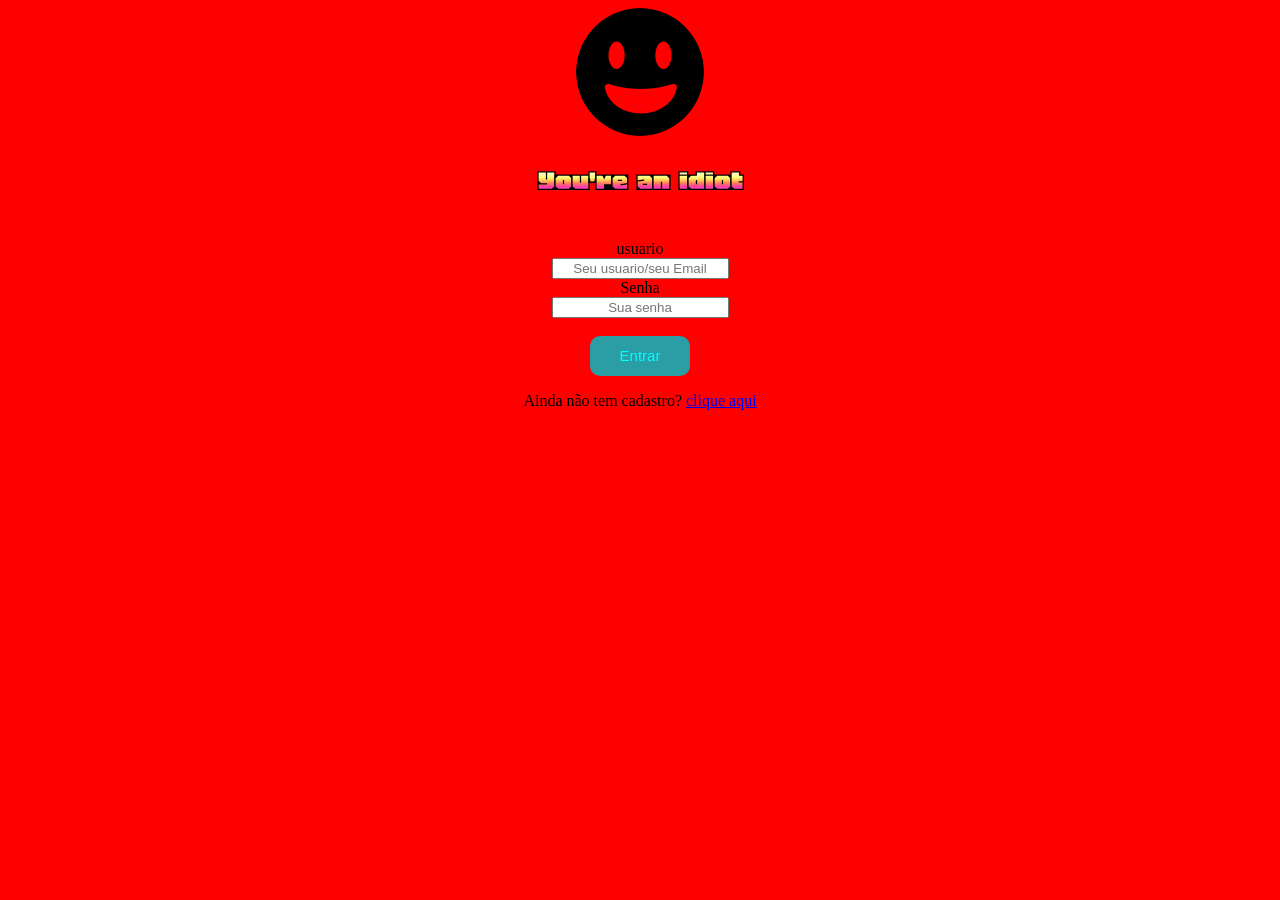
<file: index.html>
<!DOCTYPE html>
<html lang="en">
<head>
    <meta charset="UTF-8">
    <meta name="viewport" content="width=device-width, initial-scale=1.0">
    <title>Login</title>
    <link rel="stylesheet" href="style.css">
</head>
<body>
    <img class="imagemLogo" src="img/smile.png" alt="">
    <h1 class="logo">You're an idiot</h1>
    <br>
    <label for="">usuario</label>
    <br>
    <input type="text" placeholder="Seu usuario/seu Email" id="inputUsuario">
    <br>
    <label for="">Senha</label>
    <br>
    <input type="password" placeholder="Sua senha" id="inputSenha">
    <br><br>
    <button class="botao" onclick="logar()">Entrar</button>
    <br>
    <p>Ainda não tem cadastro? <a href="cadastro.html">clique aqui</a></p><img class="imagemEmb" href="img/smile.png">
    
    <script src="script.js"></script>
</body>
</html>
</file>
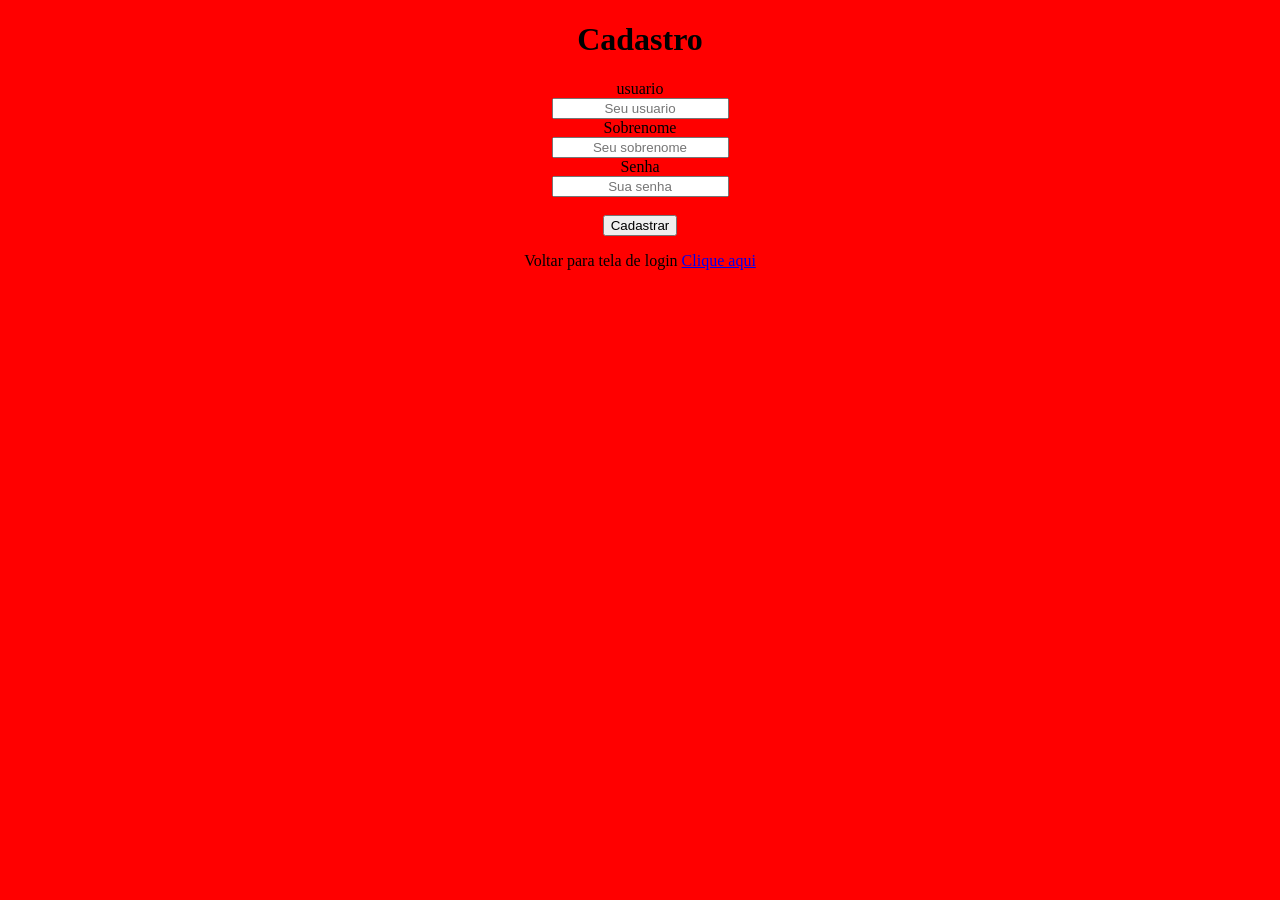
<file: cadastro.html>
<!DOCTYPE html>
<html lang="en">
<head>
    <meta charset="UTF-8">
    <meta name="viewport" content="width=device-width, initial-scale=1.0">
    <title>Cadastro</title>
    <link rel="stylesheet" href="style.css">
</head>
<body>
    <h1>Cadastro</h1>
    <form action="">
    <label for="">usuario</label>
    <br>
    <input type="text" placeholder="Seu usuario">
    <br>
    <label for="">Sobrenome</label>
    <br>
    <input type="text" placeholder="Seu sobrenome">
    <br>
    <label for="">Senha</label>
    <br>
    <input type="text" placeholder="Sua senha">
    <br><br>
    <button>Cadastrar</button>
    </form>
    <p>Voltar para tela de login <a href="index.html">Clique aqui</a></p>
</body>
</html>
</file>
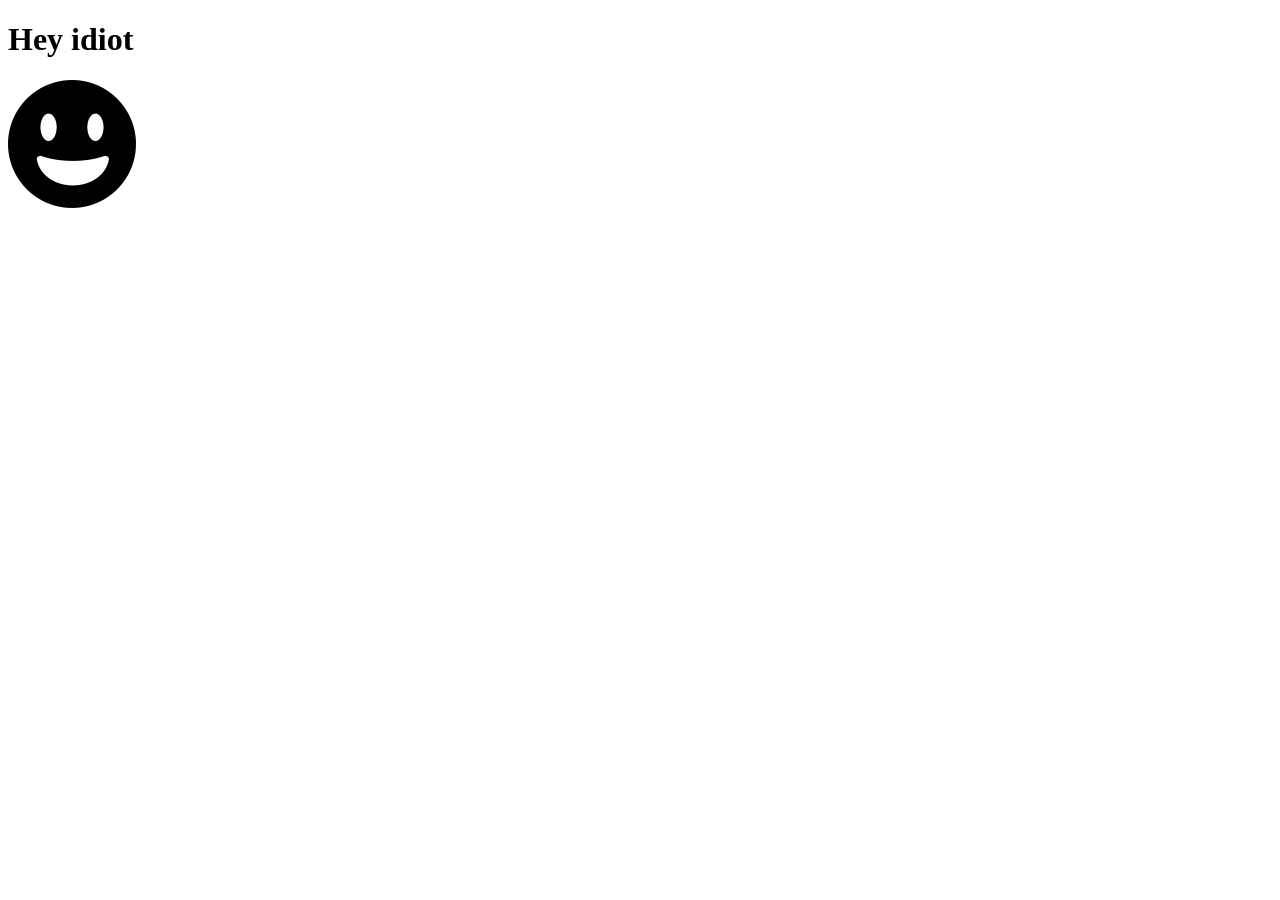
<file: home.html>
<!DOCTYPE html>
<html lang="en">
<head>
    <meta charset="UTF-8">
    <meta name="viewport" content="width=device-width, initial-scale=1.0">
    <title>Home</title>
</head>
<body>
    <h1>Hey idiot</h1>
    <img src="img/smile.png" alt="">
</body>
</html>
</file>
<file: style.css>
@import url('https://fonts.googleapis.com/css2?family=Honk:MORF@15&display=swap');
body{
    text-align: center;
    background-color: rgb(255, 0, 0);
}
.logo{
    font-family:"Honk", system-ui;
}
.imagemLogo{
    border-radius:90%;
}
input{
    text-align: center;
}
.botao{
    height: 40px;
    width: 100px;
    background-color: rgb(42, 157, 165);
    border:0;
    font-size: 15px;
    color:aqua;
    font-family: Verdana,Geneva,Tahoma,sans-serif;
    border-radius:10px;
    cursor:pointer;
}
</file>
